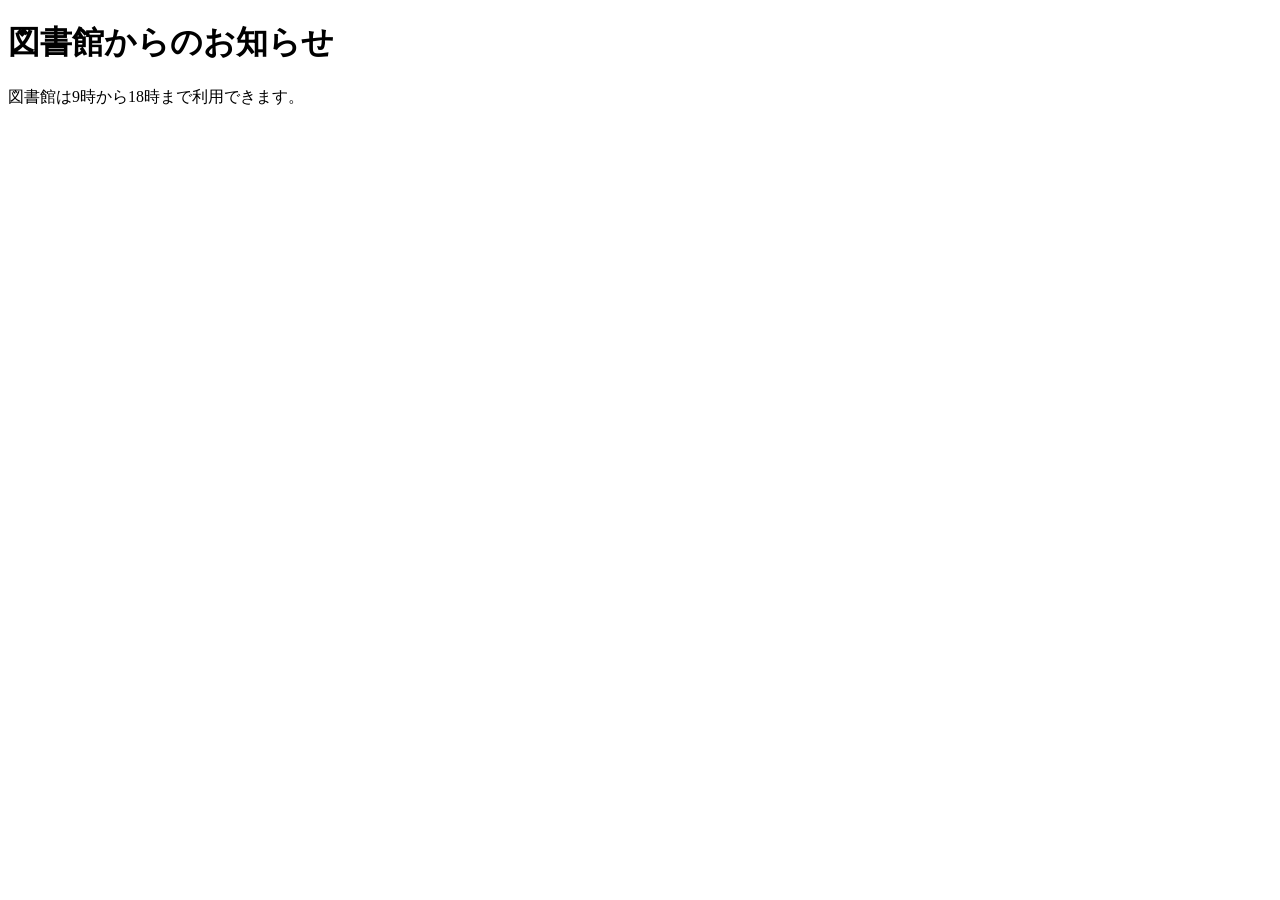
<file: 3rd/index.html>
<!DOCTYPE html>
<html lang="ja">
  <head>
    <meta charset="UTF-8">
    <title>図書館からのお知らせ</title>
  </head>
  <body>
    <h1>図書館からのお知らせ</h1>
    <p>図書館は9時から18時まで利用できます。</p>
  </body>
</html>

<!--
インデントの考え方
- html の直下にある head と body は、1段階(2スペース)下げます。
- head の中の meta と title は、さらに1段階下げます。
- body の中の h1 と p も、同じ深さにそろえます。
- 開始タグと終了タグ(<head> と </head> など)は、同じ位置にそろえます。
- <!DOCTYPE html> は要素ではないので、インデントしません。
</file>
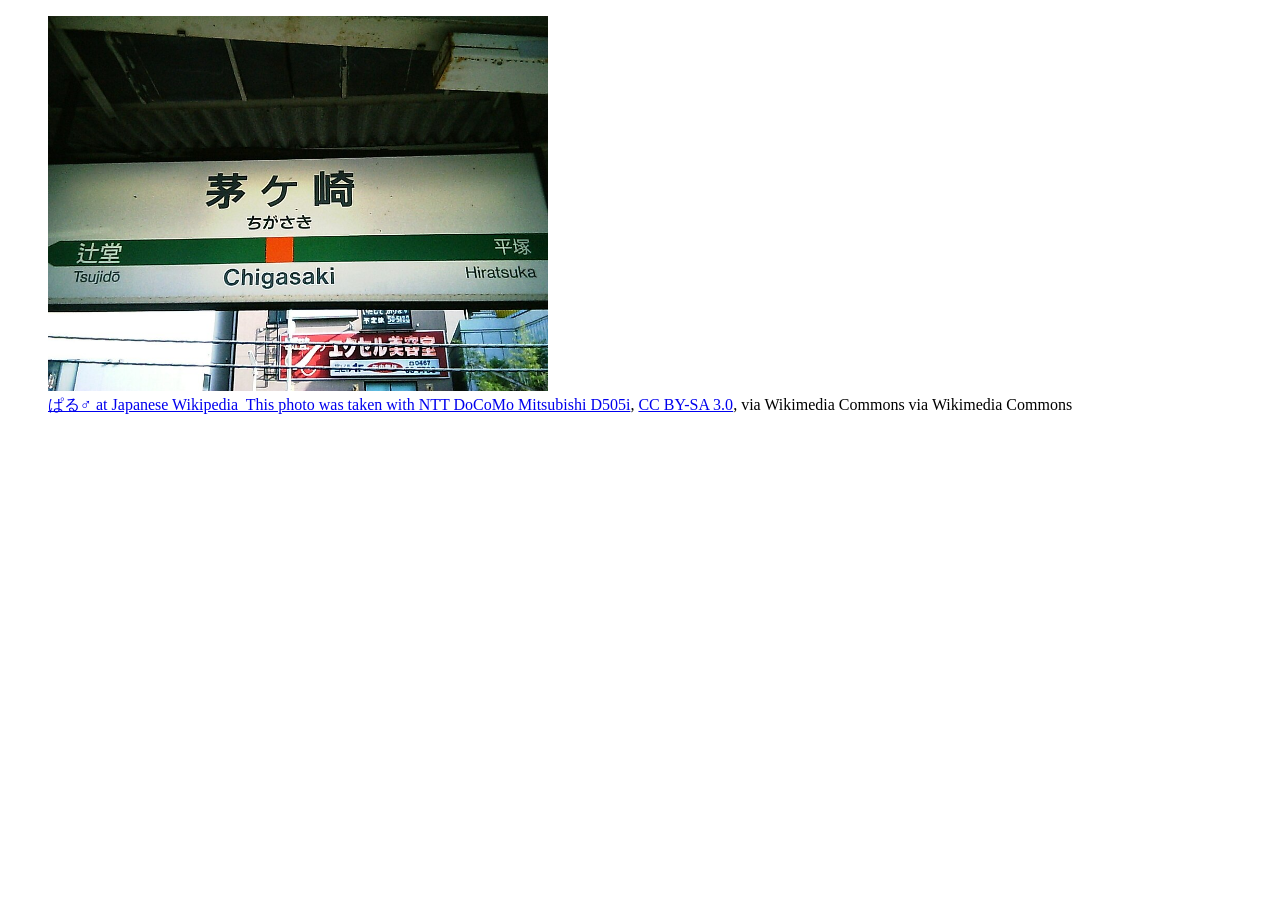
<file: 8th/index.html>
<!DOCTYPE html>
<html lang="en">
<head>
    <meta charset="UTF-8">
    <meta name="viewport" content="width=device-width, initial-scale=1.0">
    <title>Document</title>
</head>
<body>
    <figure>
  <img
    src="Chigasaki-sta.ekimei.JPG"
    alt=""
    width="500"
  >
  <figcaption>
    <a href="https://commons.wikimedia.org/wiki/File:Chigasaki-sta.ekimei.JPG">ぱる♂ at Japanese Wikipedia
 This photo was taken with NTT DoCoMo Mitsubishi D505i</a>, <a href="http://creativecommons.org/licenses/by-sa/3.0/">CC BY-SA 3.0</a>, via Wikimedia Commons
    via Wikimedia Commons
  </figcaption>
</figure
</body>
</html>
</file>
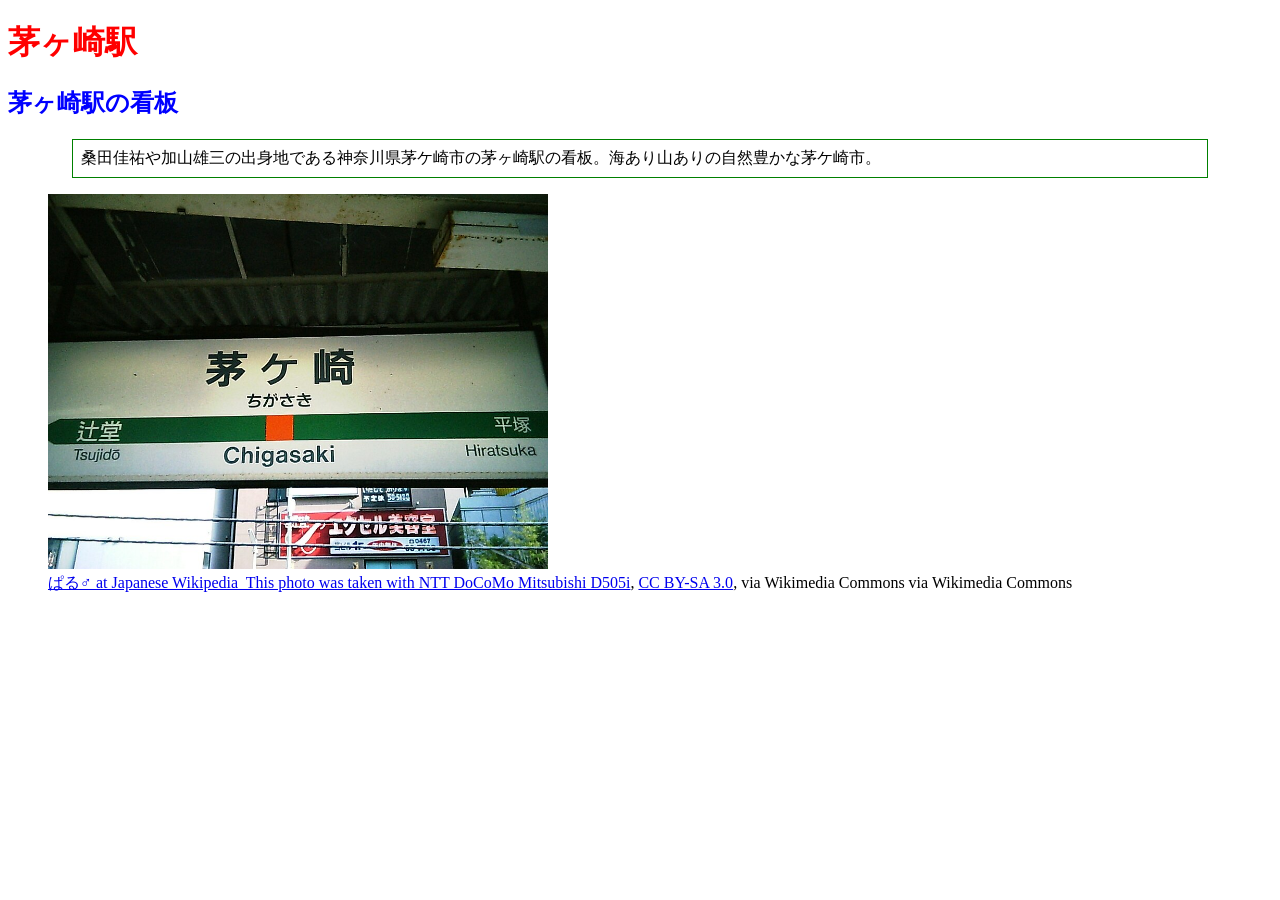
<file: 9th/index.html>
<!DOCTYPE html>
<!-- saved from url=(0043)https://chokazu.github.io/joho-shori-4/8th/ -->
<html lang="en"><head><meta http-equiv="Content-Type" content="text/html; charset=UTF-8">
    <meta name="viewport" content="width=device-width, initial-scale=1.0">
    <title>Document</title>
    <link rel="stylesheet" href="style.css">
</head>
<body>
  <h1>茅ヶ崎駅</h1>
  <h2>茅ヶ崎駅の看板</h2>
  <p>桑田佳祐や加山雄三の出身地である神奈川県茅ケ崎市の茅ヶ崎駅の看板。海あり山ありの自然豊かな茅ケ崎市。</p>
    <figure>
  <img src="Chigasaki-sta.ekimei.JPG" alt="" width="500">
  <figcaption>
    <a href="https://commons.wikimedia.org/wiki/File:Chigasaki-sta.ekimei.JPG">ぱる♂ at Japanese Wikipedia
&nbsp;This photo was taken with NTT DoCoMo Mitsubishi D505i</a>, <a href="http://creativecommons.org/licenses/by-sa/3.0/">CC BY-SA 3.0</a>, via Wikimedia Commons
    via Wikimedia Commons
  </figcaption>
</figure>
</body></html>
</file>
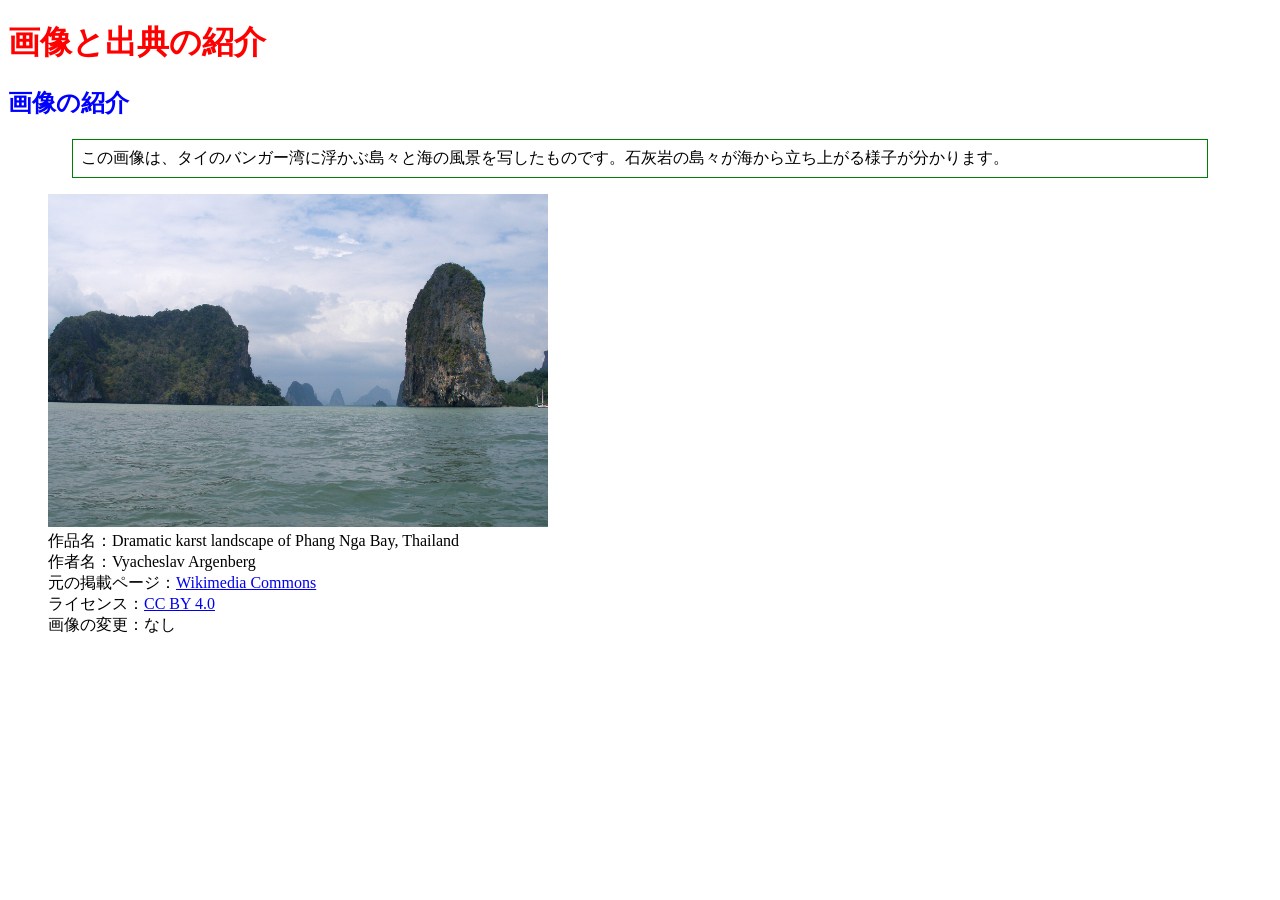
<file: week10/index.html>
<!DOCTYPE html>
<html lang="ja">
<head>
    <meta charset="UTF-8">
    <title>画像と出典の紹介</title>
    <link rel="stylesheet" href="style.css">
</head>
<body>
    <h1>画像と出典の紹介</h1>
    <h2>画像の紹介</h2>
    <p>この画像は、タイのバンガー湾に浮かぶ島々と海の風景を写したものです。石灰岩の島々が海から立ち上がる様子が分かります。</p>
    <figure>
        <img src="photo.jpg" alt="バンガー湾" width="500">
        <figcaption>
            作品名：Dramatic karst landscape of Phang Nga Bay, Thailand<br>
            作者名：Vyacheslav Argenberg<br>
            元の掲載ページ：<a href="commons.wikimedia.org/wiki/File:Dramatic_karst_landscape_of_Phang_Nga_Bay,_Thailand.jpg">Wikimedia Commons</a><br>
            ライセンス：<a href="https://creativecommons.org/licenses/by-nc/4.0/">CC BY 4.0</a><br>
            画像の変更：なし
        </figcaption>
    </figure>
</body>
</html>
</file>
<file: 9th/style.css>
h1 {
    color: red; /* h1の文字を赤にする */
}
 
h2 {
    color: blue; /* h2の文字を青にする */
}
 
p {
    border: thin green solid; /* 段落に緑色の細い実線の枠を付ける */
    margin: 1em 4em; /* 枠の外側の余白を、上下1em・左右4emにする */
    padding: 0.5em; /* 枠の内側の余白を、上下左右0.5emにする */
}
</file>
<file: week10/style.css>
h1 {
    color: red; /*h1の文字を赤にする*/
}

h2 {
    color: blue; /*h2の文字を青にする*/
}

p {
    border: thin green solid; /*段落に緑色の細い実線の枠を付ける*/
    margin: 1em 4em;/*枠の外側の余白を、上下1em・左右4emにする*/
    padding: 0.5em;/*枠の内側の余白を、上下左右0.5emにする*/
}
</file>
